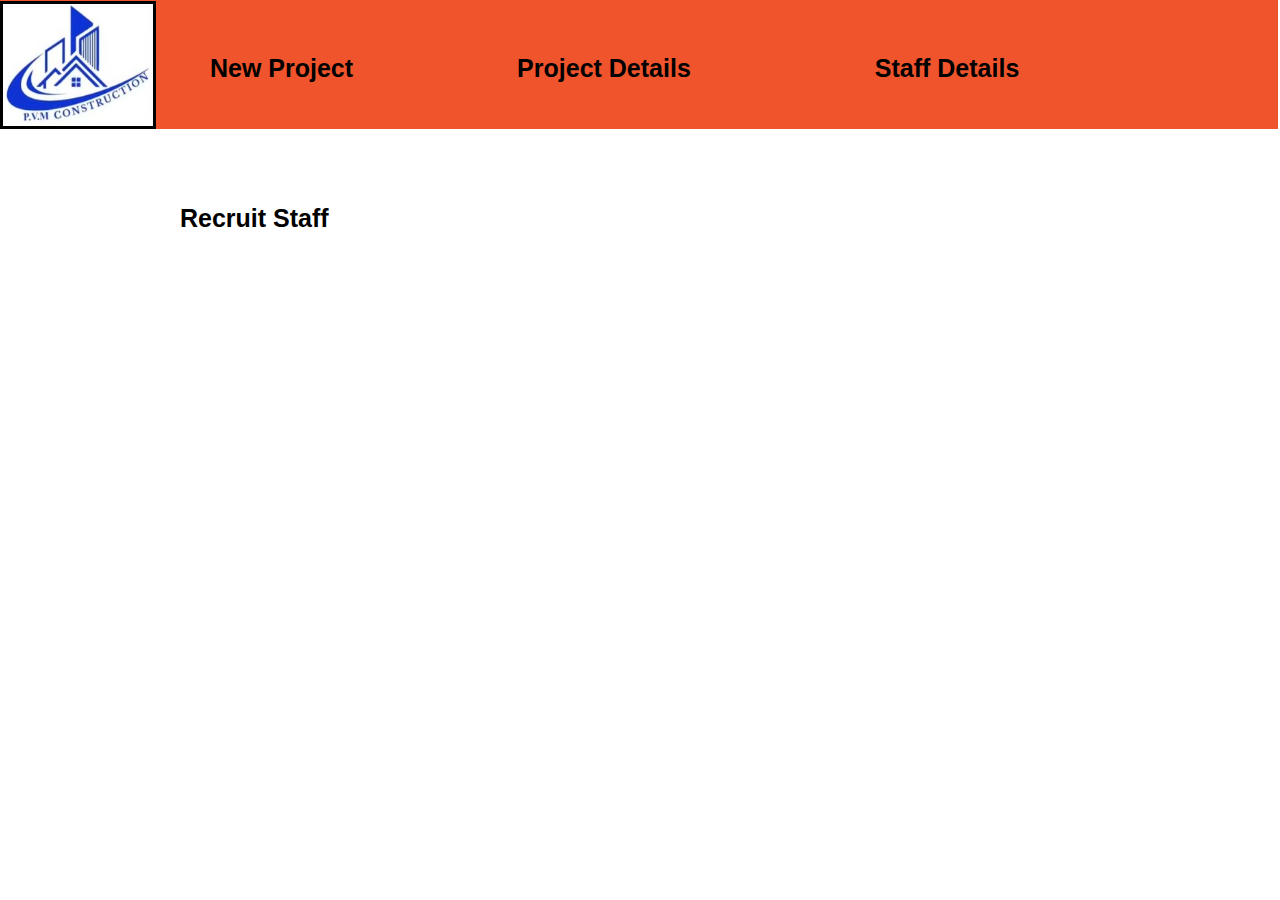
<file: adminpage.html>
<!DOCTYPE html>
    <head>
        <title>Admin Page</title>
        <style type="text/css">
            #main-header
            {
                width: 101.09%;
                height: 150px;
                background-color: #f0542c;
                margin-left: -8px;
                margin-top: -29.5px;
            }
            #sub-header1
            {
                height: 100px;
                display: inline-block;
                margin-left: 210px;
                margin-top: 50px;
            }
            #sub-header2
            {
                height: 100px;
                display: inline-block;
                margin-left: 160px;
                margin-top: 50px;
            }
            #sub-header3
            {
                height: 100px;
                display: inline-block;
                margin-left: 180px;
                margin-top: 50px;
            }
            #sub-header4
            {
                height: 100px;
                display: inline-block;
                margin-left: 180px;
                margin-top: 50px;
            }
            #sub-header1:hover, #sub-header2:hover, #sub-header3:hover, #sub-header4:hover
            {
                cursor: pointer;
                text-decoration: underline;
            }
            #header-logo
            {
                position: absolute;
                width: 150px;
                height: 122px;
                margin-top: 22px;
                border-style: solid;
            }
            p
            {
                font-size: 25px;
                font-family:'Trebuchet MS', 'Lucida Sans Unicode', 'Lucida Grande', 'Lucida Sans', Arial, sans-serif;
                font-weight: 720;
            }
        </style>
    </head>
    <body>
        <div id="main-header">
            <div id="sub-header-logo">
                <img src="my_imgs/logo.jpeg" id="header-logo">
            </div>
            <div id="sub-header1">
                <p>New Project</p>
            </div>
            <div id="sub-header2">
                <p>Project Details</p>
            </div>
            <div id="sub-header3">
                <p>Staff Details</p>
            </div>
            <div id="sub-header4">
                <p>Recruit Staff</p>
            </div>
        </div>
    </body>
</html>
</file>
